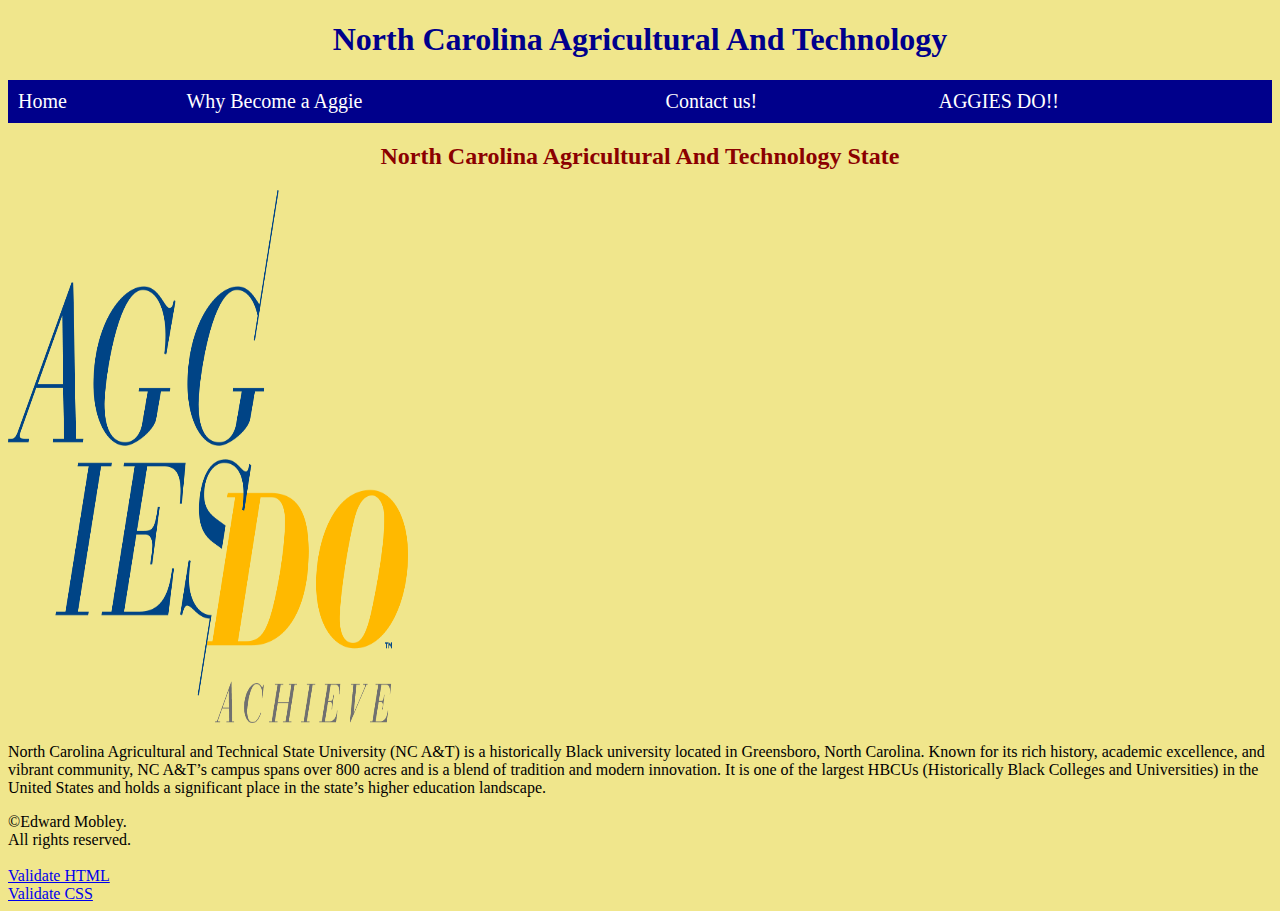
<file: index.html>
<!DOCTYPE html>
<html lang="en">
<head>
    <meta charset="UTF-8">
    <title>North Carolina Agricultural And Technology</title>
    <meta name="author" content="Group#">
    <link rel="icon" type="jpg" href="logo.jpg">
    <link rel="stylesheet" href="styles.css">
    
    <style>
        /* Your external CSS rules will go here */
        .external-style-body {
            background-color: #f0e68c;
        }
        /* New CSS rule for About Us section heading */
        #embedded-h2-about {
            text-align: center;
            color: darkred;
        }
        
        .external-nav-table {
            background-color: darkblue; /* Set background color to dark blue */
            color: white; /* Set text color to white for contrast */
        }
        .external-nav-td {
            padding: 10px; /* Add some padding for better spacing */
        }
        .external-nav-a {
            color: white; /* Ensure the links are white */
            text-decoration: none; /* Remove underline from links */
        }
        .external-nav-a:hover {
            text-decoration: underline; /* Underline links on hover for better visibility */
        }
    </style>
</head>
<body class="external-style-body">

    <header>
        <h1 class="external-h1">North Carolina Agricultural And Technology</h1>
        <nav>

            <table class="external-nav-table">
              <tr>
                <td class="external-nav-td"><a class="external-nav-a" href="index.html">Home</a></td>
                <td class="external-nav-td"><a class="external-nav-a" href="menu.html">Why Become a Aggie</a></td>
                <td class="external-nav-td"><a class="external-nav-a" href="Contact us.html">Contact us!</a></td>
                <td class="external-nav-td"><a class="external-nav-a" href="reservations.html">AGGIES DO!!</a></td>
              </tr>
            </table>


        </nav>
        <style>
        .external-style-body {
            background-color: #f0e68c;
        }
    </style>
    </header>

    <main>
        <section id="about-us">
            <h2 id="embedded-h2-about">North Carolina Agricultural And Technology State</h2>
            <img src="aggiesdo.png" alt="aggiesdo" width="400" height="533">
            <p>
                North Carolina Agricultural and Technical State University (NC A&T) is a historically Black university located in Greensboro, North Carolina. Known for its rich history, academic excellence, and vibrant community, NC A&T’s campus spans over 800 acres and is a blend of tradition and modern innovation. It is one of the largest HBCUs (Historically Black Colleges and Universities) in the United States and holds a significant place in the state’s higher education landscape.</p>
           
            

    </main>

    <footer>
        &copy;Edward Mobley.<br>
        All rights reserved.<br><br>

        <a href="https://validator.w3.org/check?uri=referer" referrerpolicy="unsafe-url">Validate HTML</a> <br>

        <a href="https://jigsaw.w3.org/css-validator/check/referer" referrerpolicy="unsafe-url">Validate CSS</a>
    </footer>

</body>
</html>
</file>
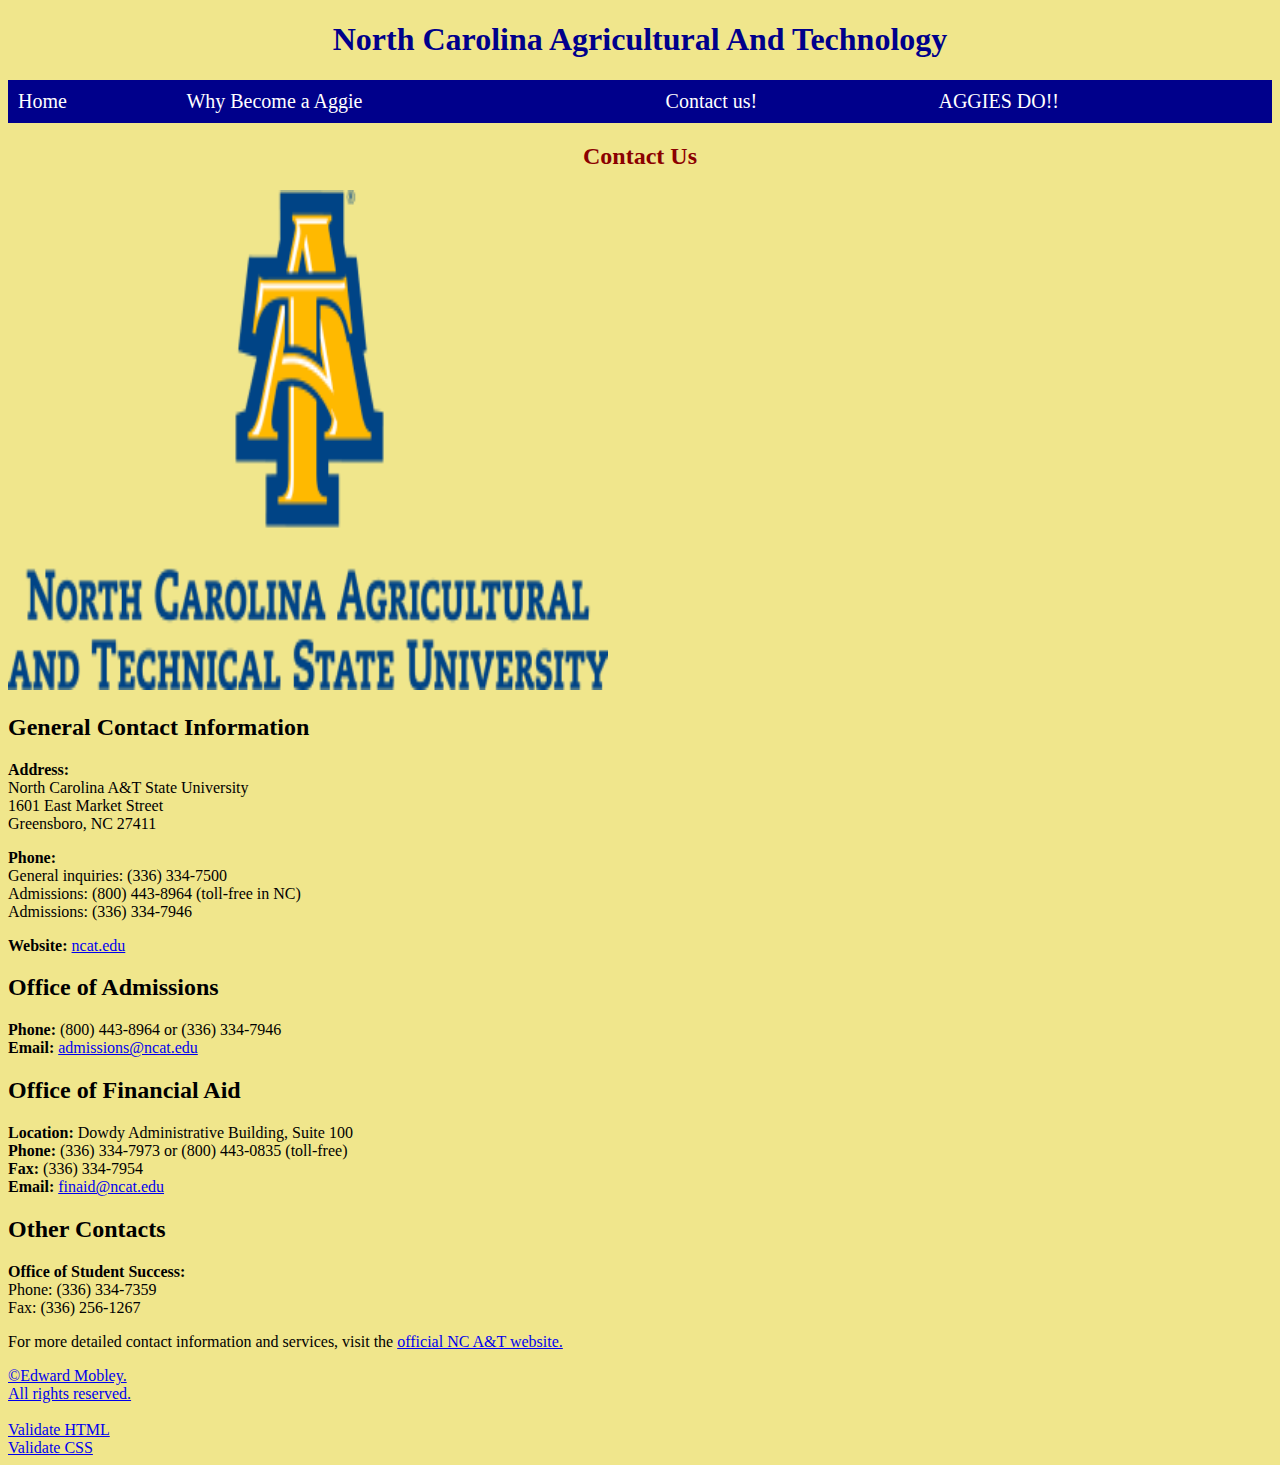
<file: Contact us.html>
<!DOCTYPE html>
<html lang="en">
<head>
    <meta charset="UTF-8">
    <title>North Carolina Agricultural And Technology</title>
    <meta name="author" content="Group#">
    <link rel="icon" type="jpg" href="logo.jpg">
    <link rel="stylesheet" href="styles.css">
    
    <style>
        /* Your external CSS rules will go here */
        .external-style-body {
            background-color: #f0e68c;
        }
        /* New CSS rule for About Us section heading */
        #embedded-h2-about {
            text-align: center;
            color: darkred;
        }
        
        .external-nav-table {
            background-color: darkblue; /* Set background color to dark blue */
            color: white; /* Set text color to white for contrast */
        }
        .external-nav-td {
            padding: 10px; /* Add some padding for better spacing */
        }
        .external-nav-a {
            color: white; /* Ensure the links are white */
            text-decoration: none; /* Remove underline from links */
        }
        .external-nav-a:hover {
            text-decoration: underline; /* Underline links on hover for better visibility */
        }
    </style>
</head>
<body class="external-style-body">

    <header>
        <h1 class="external-h1">North Carolina Agricultural And Technology</h1>
        <nav>

            <table class="external-nav-table">
              <tr>
                <td class="external-nav-td"><a class="external-nav-a" href="index.html">Home</a></td>
                <td class="external-nav-td"><a class="external-nav-a" href="menu.html">Why Become a Aggie</a></td>
                <td class="external-nav-td"><a class="external-nav-a" href="Contact us.html">Contact us!</a></td>
                <td class="external-nav-td"><a class="external-nav-a" href="reservations.html">AGGIES DO!!</a></td>
              </tr>
            </table>


        </nav>
        <style>
        .external-style-body {
            background-color: #f0e68c;
        }
    </style>
    </header>

    <main>
        <section id="about-us">
            <h2 id="embedded-h2-about">Contact Us</h2>
            <img src="contact.png" alt="cantact" width="600" height="500">
            <p>
             <h2>General Contact Information</h2>
    <p><strong>Address:</strong><br>
    North Carolina A&T State University<br>
    1601 East Market Street<br>
    Greensboro, NC 27411</p>
    
    <p><strong>Phone:</strong><br>
    General inquiries: (336) 334-7500<br>
    Admissions: (800) 443-8964 (toll-free in NC)<br>
    Admissions: (336) 334-7946</p>
    
    <p><strong>Website:</strong> <a href="https://www.ncat.edu">ncat.edu</a></p>

    <h2>Office of Admissions</h2>
    <p><strong>Phone:</strong> (800) 443-8964 or (336) 334-7946<br>
    <strong>Email:</strong> <a href="mailto:admissions@ncat.edu">admissions@ncat.edu</a></p>

    <h2>Office of Financial Aid</h2>
    <p><strong>Location:</strong> Dowdy Administrative Building, Suite 100<br>
    <strong>Phone:</strong> (336) 334-7973 or (800) 443-0835 (toll-free)<br>
    <strong>Fax:</strong> (336) 334-7954<br>
    <strong>Email:</strong> <a href="mailto:finaid@ncat.edu">finaid@ncat.edu</a></p>

    <h2>Other Contacts</h2>
    <p><strong>Office of Student Success:</strong><br>
    Phone: (336) 334-7359<br>
    Fax: (336) 256-1267</p>
    <p>For more detailed contact information and services, visit the <a href="https://www.ncat.edu/about/contact-us.php">official NC A&T website.</p>   
           
            

    </main>

    <footer>
        &copy;Edward Mobley.<br>
        All rights reserved.<br><br>

        <a href="https://validator.w3.org/check?uri=referer" referrerpolicy="unsafe-url">Validate HTML</a> <br>

        <a href="https://jigsaw.w3.org/css-validator/check/referer" referrerpolicy="unsafe-url">Validate CSS</a>
    </footer>

</body>
</html>
</file>
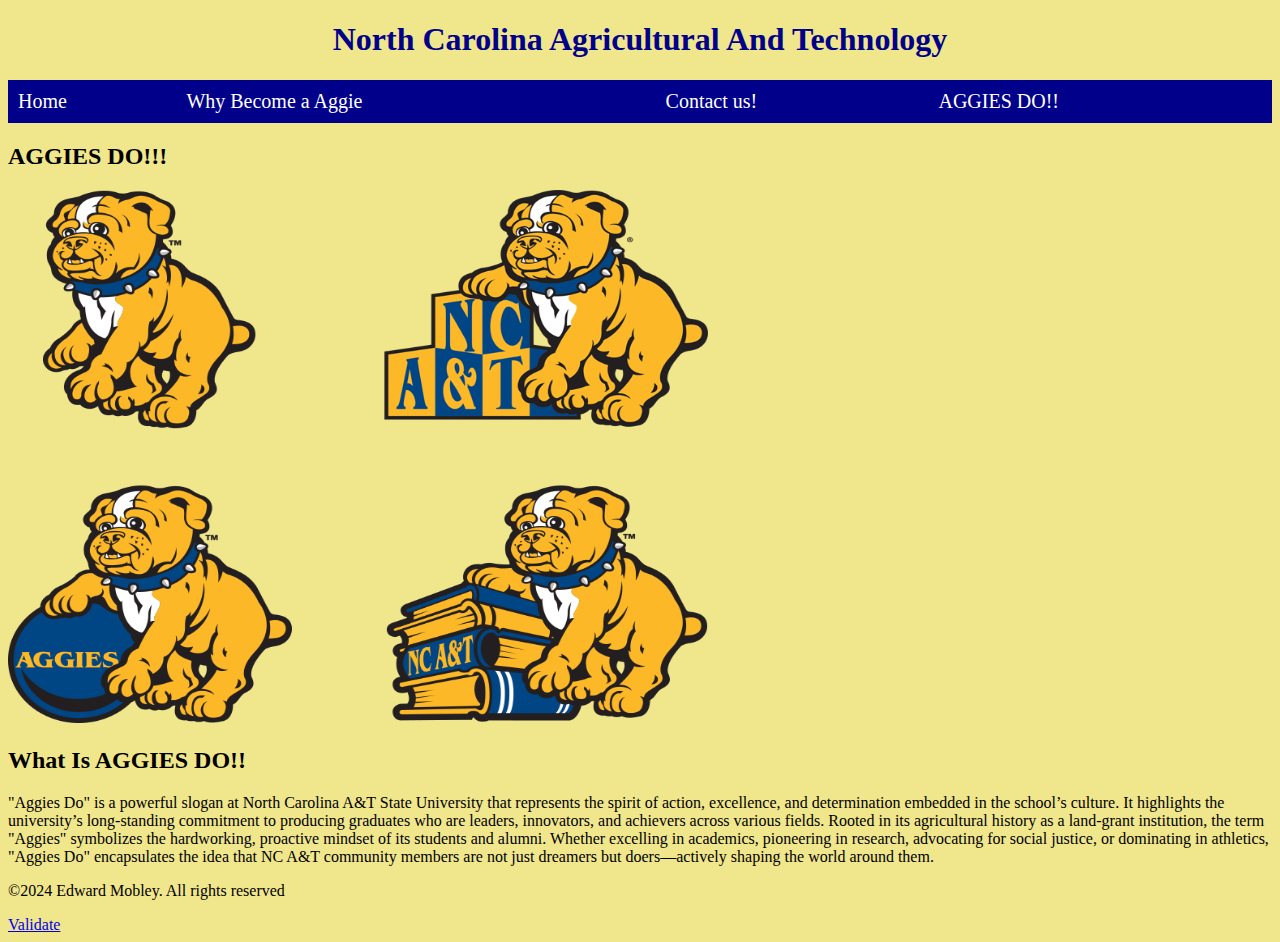
<file: reservations.html>
<!DOCTYPE html>
<html lang="en">
<head>
    <meta charset="UTF-8">
    <title>Why Become A Aggie</title>
    <meta name="author" content="Group#">
    <link rel="icon" type="jpg" href="logo.jpg">
    <link rel="stylesheet" href="styles.css">
    <style>
        /* Your external CSS rules will go here */
        .external-style-body {
            background-color: #f0e68c;
        }
        /* New CSS rule for About Us section heading */
        #embedded-h2-about {
            text-align: center;
            color: darkred;
        }
        
        .external-nav-table {
            background-color: darkblue; /* Set background color to dark blue */
            color: white; /* Set text color to white for contrast */
        }
        .external-nav-td {
            padding: 10px; /* Add some padding for better spacing */
        }
        .external-nav-a {
            color: white; /* Ensure the links are white */
            text-decoration: none; /* Remove underline from links */
        }
        .external-nav-a:hover {
            text-decoration: underline; /* Underline links on hover for better visibility */
        }
    </style>
</head>
<body class="external-style-body">
    
    <header>
        <h1 class="external-h1">North Carolina Agricultural And Technology</h1>
        <nav>

            <table class="external-nav-table">
              <tr>
                <td class="external-nav-td"><a class="external-nav-a" href="index.html">Home</a></td>
                <td class="external-nav-td"><a class="external-nav-a" href="menu.html">Why Become a Aggie</a></td>
                <td class="external-nav-td"><a class="external-nav-a" href="Contact us.html">Contact us!</a></td>
                <td class="external-nav-td"><a class="external-nav-a" href="reservations.html">AGGIES DO!!</a></td>
              </tr>
            </table>
        </nav>
        <h2>AGGIES DO!!!</h2>
    
    </header>
    <img src="mascot.png" alt="mascot" width="700" height="533">
    <main>
        
        <h2>What Is AGGIES DO!!</h2>
        <p>"Aggies Do" is a powerful slogan at North Carolina A&T State University that represents the spirit of action, excellence, and determination embedded in the school’s culture. It highlights the university’s long-standing commitment to producing graduates who are leaders, innovators, and achievers across various fields. Rooted in its agricultural history as a land-grant institution, the term "Aggies" symbolizes the hardworking, proactive mindset of its students and alumni. Whether excelling in academics, pioneering in research, advocating for social justice, or dominating in athletics, "Aggies Do" encapsulates the idea that NC A&T community members are not just dreamers but doers—actively shaping the world around them.</p>
    </main>

    <footer>
        <p> &copy;2024 Edward Mobley. All rights reserved</p>
        <a href="https://validator.w3.org/check?uri=referer" referrerpolicy="unsafe-url">Validate</a>
    </footer>

</body>
</html>
</file>
<file: styles.css>
.external-style-body {
background-color: #f0e68c;
}

.external-h1 {
    text-align: center;
    color: darkblue;
}

.external-style-body {
    background-color: #f0e68c;
}

.external-h1 {
    text-align: center;
    color: darkblue;
}

.external-nav-table {
    margin: 0 auto;
    border-collapse: collapse;
    width: 100%;
    background-color: #e0e0e0;
}

.external-nav-td {
    padding: 10px;
}

.external-nav-a {
    color: brown;
    font-size: 20px;
    text-decoration: none;
}

#embedded-h2-about {
    text-align: center;
    color: darkred;
}

.centered-image {
        display: block;
        margin: 0 auto;
    }
    
.images-ncat{
    width: 300;
}

.external-h2 {
    text-align: center;
    color: darkblue;
}

.external-style-body {
    background-color: #f0e68c;
}

.external-h2 {
    text-align: center;
    color: darkblue;
}

.external-nav-table {
    margin: 0 auto;
    border-collapse: collapse;
    width: 100%;
    background-color: #e0e0e0;
}

.external-nav-td {
    padding: 10px;
}

.external-nav-a {
    color: brown;
    font-size: 20px;
    text-decoration: none;
}
</file>
